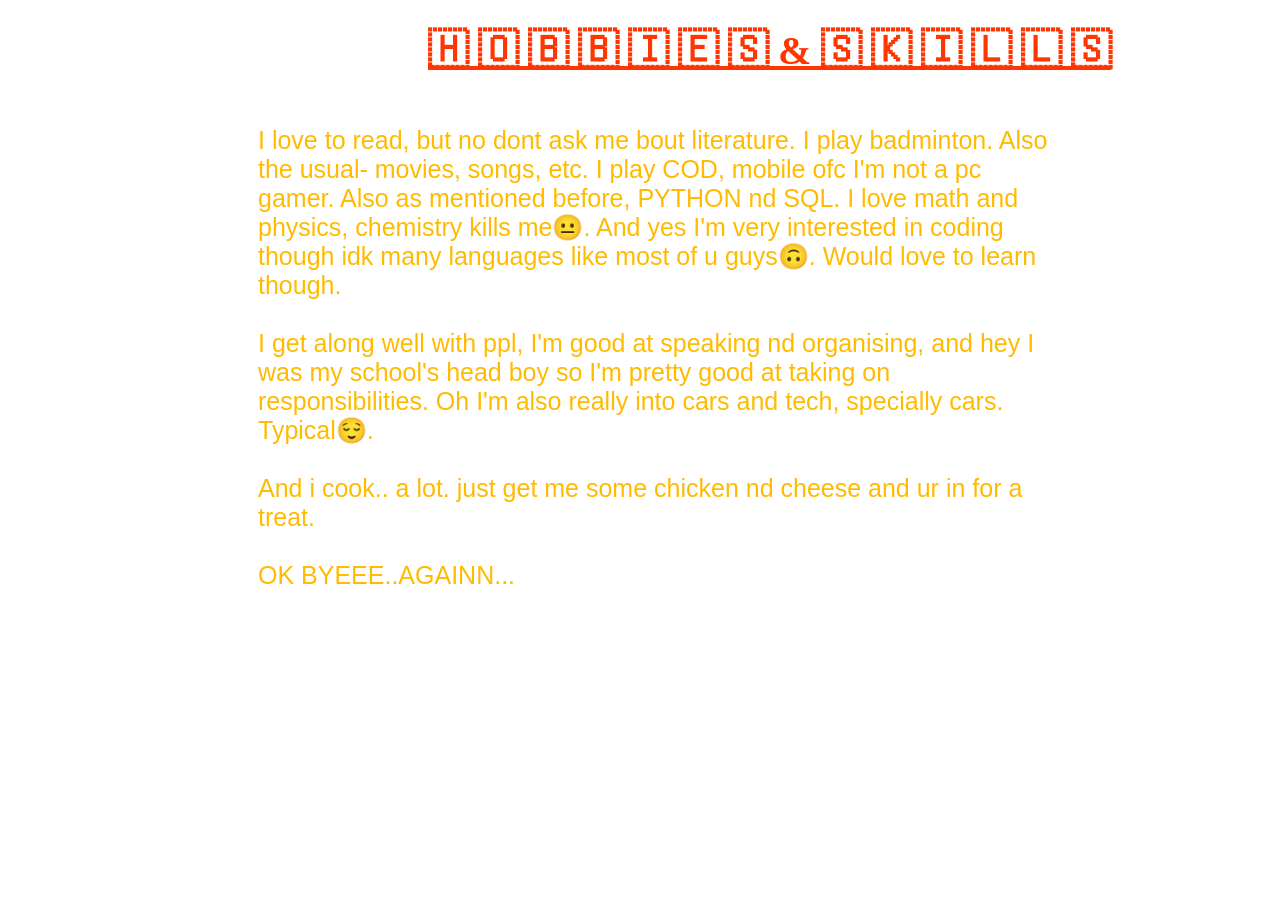
<file: hobbies.html>
<!DOCTYPE html>
<html>
    <head>
        <title>
            TOO FAR
        </title>
        <link rel="stylesheet" type="text/css" href="hobbies.css">
    </head>
    <body>
        <h1>
            <strong>🇭 🇴 🇧 🇧 🇮 🇪 🇸  &  🇸 🇰 🇮 🇱 🇱 🇸 </strong>
        </h1>
        <div class="hobbies">
            <p>
                I love to read, but no dont ask me bout literature. I play badminton. Also the usual- movies, songs, etc.
                I play COD, mobile ofc I'm not a pc gamer. Also as mentioned before, PYTHON nd SQL. I love math and physics,
                chemistry kills me😐. And yes I'm very interested in coding though idk many languages like most of u guys🙃. Would love 
                to learn though. <br><br>
                I get along well with ppl, I'm good at speaking nd organising, and hey I was my school's head boy so I'm pretty good 
                at taking on responsibilities. Oh I'm also really into cars and tech, specially cars. Typical😌. <br>
                <br>
                And i cook.. a lot. just get me some chicken nd cheese and ur in for a treat.<br><br>OK BYEEE..AGAINN...
            </p>
        </div>

    </body>
</html>
</file>
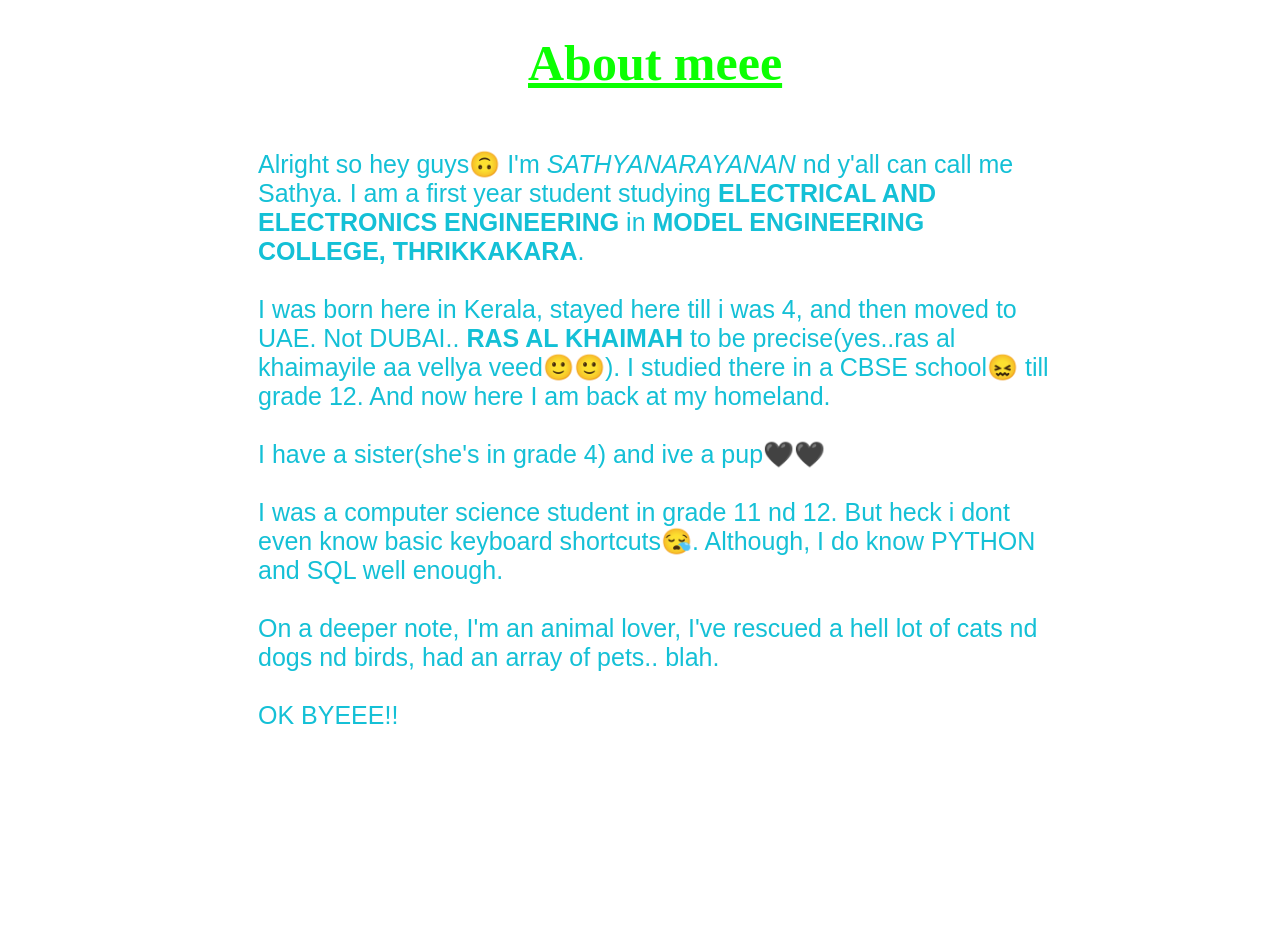
<file: more.html>
<!DOCTYPE html>
<html>
    <head>
        <title>
           DATA BREACH
        </title>
        <link rel="stylesheet" type="text/css" href="more.css">
    </head>
    <body>
        <h1>
            <strong> A͏b͏o͏u͏t͏ m͏e͏e͏e͏</strong>
        </h1>
       <div class="details">
            <p>
                Alright so hey guys🙃 I'm <em>SATHYANARAYANAN</em> nd y'all can call me Sathya. I am a first year student studying <strong>ELECTRICAL
                AND ELECTRONICS ENGINEERING</strong> in <strong>MODEL ENGINEERING COLLEGE, THRIKKAKARA</strong>.<br><br> I was born here in Kerala,
                 stayed here till i was 4, and then moved to UAE. Not DUBAI.. <strong>RAS AL KHAIMAH</strong> to be precise(yes..ras al khaimayile aa 
                 vellya veed🙂🙂). I studied there in a CBSE school😖 till grade 12. And now here I am back at my homeland.<br><br>

                 I have a sister(she's in grade 4) and ive a pup🖤🖤<br><br>

                 I was a computer science student in grade 11 nd 12. But heck i dont even know basic keyboard shortcuts😪. Although, I do know
                 PYTHON and SQL well enough. 
                 <br>
                 <br>
                 On a deeper note, I'm an animal lover, I've rescued a hell lot of cats nd dogs nd birds, had an array of pets.. blah.<br><br>OK BYEEE!!
            </p>
       </div>
    </body>
</html>
</file>
<file: hobbies.css>
body{background-image: url(https://th.bing.com/th/id/OIP.BvmM3AgP-GPBxyqc5OOrpwHaEK?w=285&h=180&c=7&r=0&o=5&dpr=1.5&pid=1.7);
}
h1{font-size: 40px;
    color: rgb(255, 53, 2);
text-decoration: underline;
margin-left: 420px;}
.hobbies{height: 800px;
    width: 800px;
    font-family: -apple-system, BlinkMacSystemFont, 'Segoe UI', Roboto, Oxygen, Ubuntu, Cantarell, 'Open Sans', 'Helvetica Neue', sans-serif;
    font-size: 25px;
    color:rgb(255, 187, 0);
    margin-left: 250px;
    display: flex;
    flex-direction: column;}
</file>
<file: more.css>
body{background-image: url(https://th.bing.com/th/id/OIP.Fl0p4G_YTzPlx2xH-jEF4wHaEo?w=243&h=180&c=7&r=0&o=5&dpr=1.5&pid=1.7);}
h1{font-size: 50px;
    color: rgb(11, 255, 2);
text-decoration: underline;
margin-left: 520px;}
.details{height: 800px;
width: 800px;
font-family: -apple-system, BlinkMacSystemFont, 'Segoe UI', Roboto, Oxygen, Ubuntu, Cantarell, 'Open Sans', 'Helvetica Neue', sans-serif;
font-size: 25px;
color:rgb(20, 192, 214);
margin-left: 250px;
display: flex;
flex-direction: column;}
</file>
